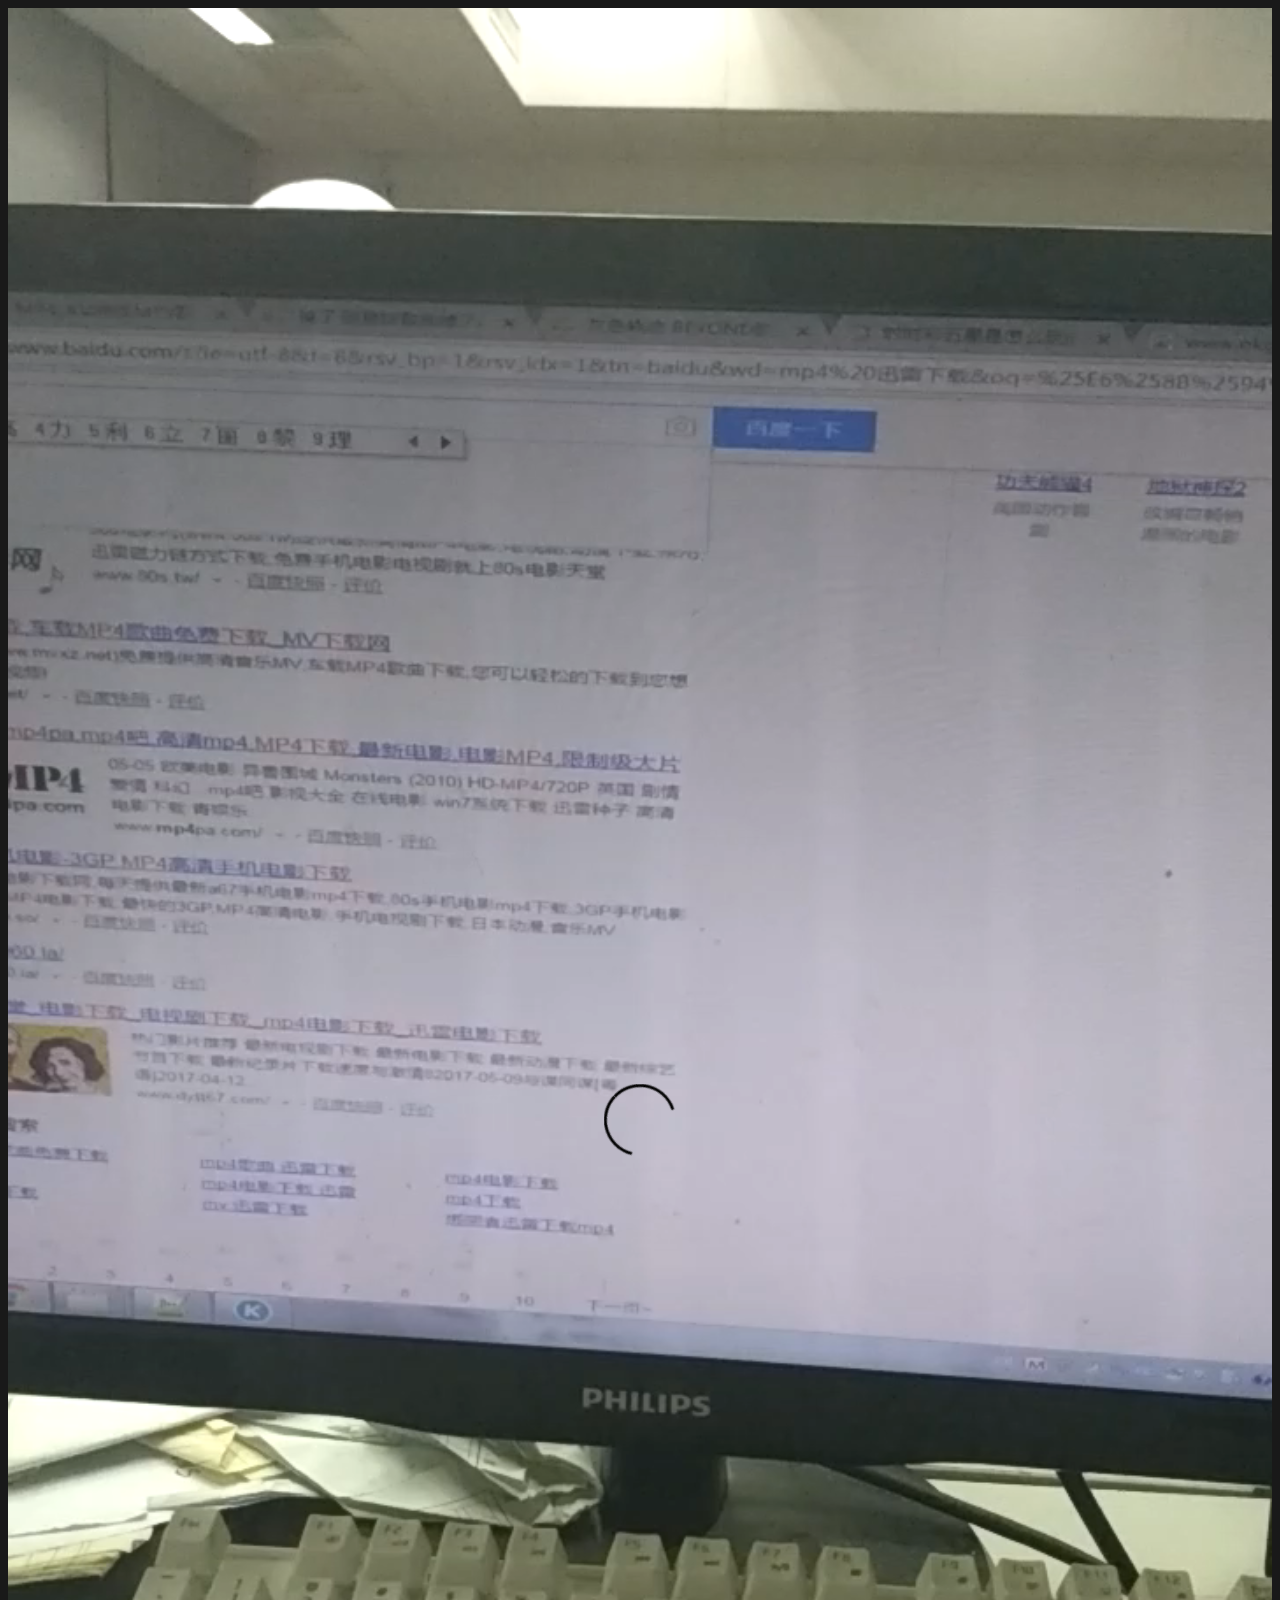
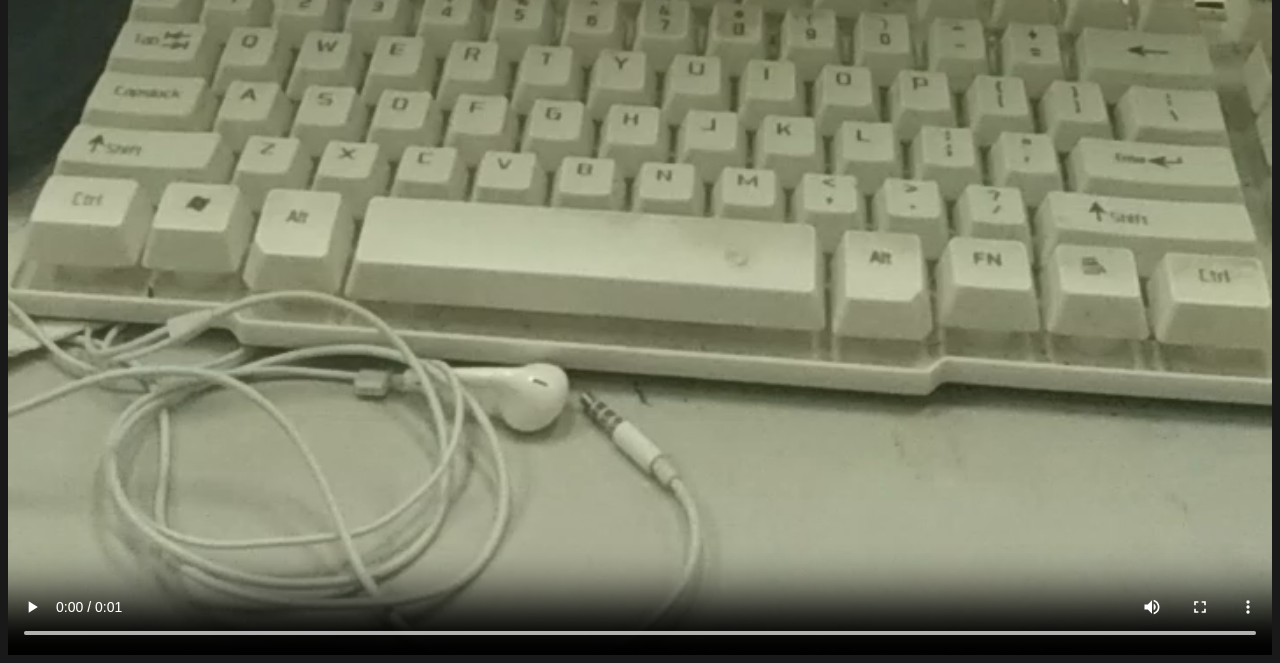
<file: index.html>
<!doctype html>
<html>
<head>
	<meta charset="utf-8">
	<meta name="viewport" content="width=device-width,minimum-scale=1.0,maximum-scale=1.0" />
  <title>Video.js 5.18.4</title>
	<link href="css/video-js.css" rel="stylesheet">
	<!-- If you'd like to support IE8 -->
	<script src="js/videojs-ie8.min.js"></script>
	<style>
		body {
			background-color: #191919;
		}
		.m { 
			width: 100%;
			height: auto; 
		}
	</style>
</head>

<body>
	<div class="m">
		<video id="my-video" class="video-js" controls preload="auto" width="100%" height="auto" data-setup="{}">
			<source src="VID_20170515_000641.mp4" type="video/mp4">
		</video>
	  <script src="http://vjs.zencdn.net/5.18.4/video.min.js"></script>	
	  <script type="text/javascript">
		var myPlayer = videojs('my-video');
		videojs("my-video").ready(function(){
			var myPlayer = this;
			myPlayer.play();
		});
		</script>
	</div>
</body>
</html>
</file>
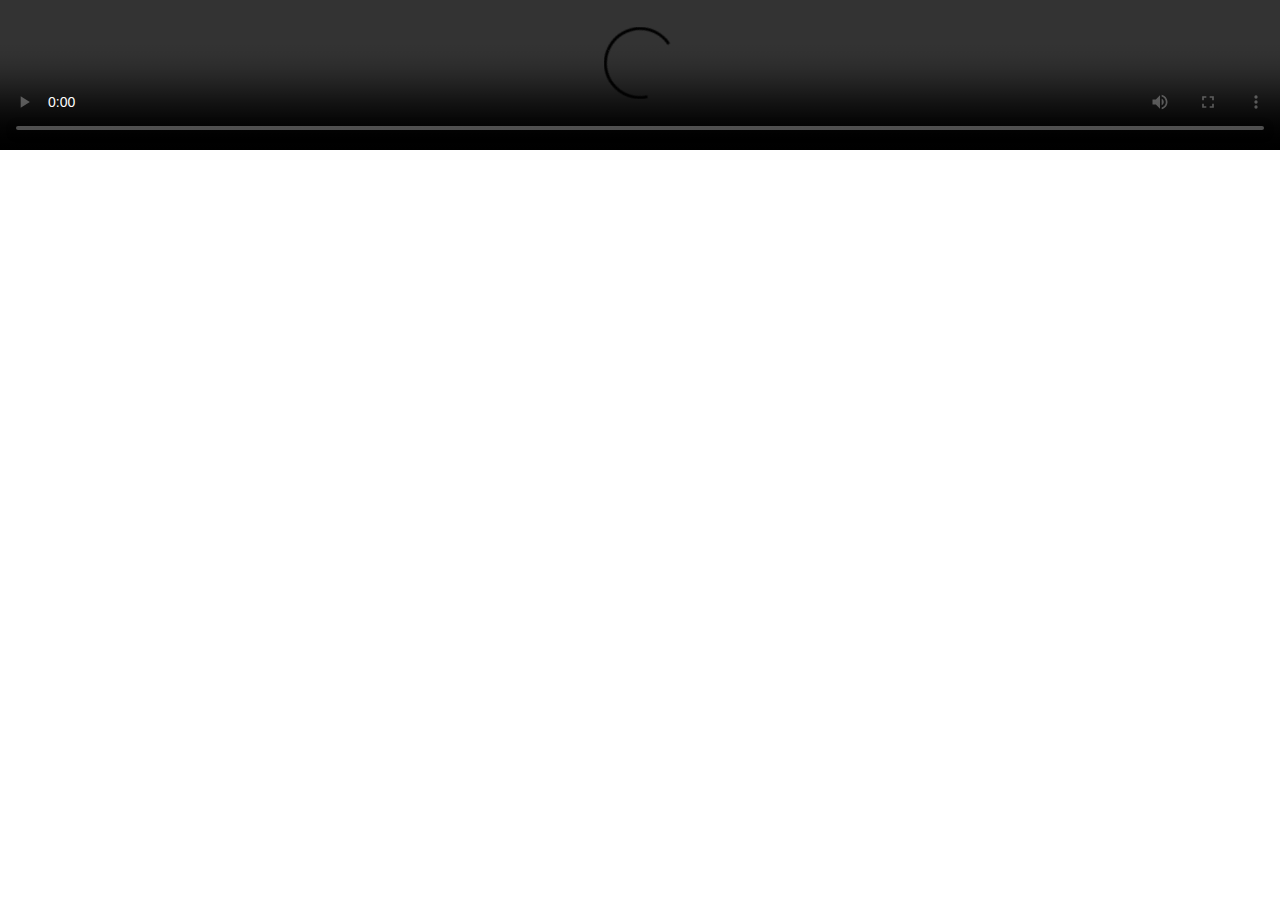
<file: demo2/demo.html>
<!DOCTYPE html>
<html>
<head>
  <meta name="viewport" content="width=device-width,minimum-scale=1.0,maximum-scale=1.0" />
  <title>demo</title>
  <style type="text/css">
    * {
      margin: 0;
      padding: 0;
    }
  </style>
  <script src="html5media.min.js"></script>
</head>
<body>
  <div class="videoBox" style="width: 100%;">
    <video width="100%" height="auto" src="http://testos.cgs18.com/upload/product/media/2017/10-25/20171025135335635.mp4" controls autoplay></video>
  </div>
</body>
</html>
</file>
<file: css/video-js.css>
.video-js .vjs-big-play-button:before, .video-js .vjs-control:before, .video-js .vjs-modal-dialog, .vjs-modal-dialog .vjs-modal-dialog-content {
  position: absolute;
  top: 0;
  left: 0;
  width: 100%;
  height: 100%; }

.video-js .vjs-big-play-button:before, .video-js .vjs-control:before {
  text-align: center; }

@font-face {
  font-family: VideoJS;
  src: url("../font/2.0.0/VideoJS.eot?#iefix") format("eot"); }

@font-face {
  font-family: VideoJS;
  src: url([data-uri]) format("woff"), url([data-uri]) format("truetype");
  font-weight: normal;
  font-style: normal; }

.vjs-icon-play, .video-js .vjs-big-play-button, .video-js .vjs-play-control {
  font-family: VideoJS;
  font-weight: normal;
  font-style: normal; }
  .vjs-icon-play:before, .video-js .vjs-big-play-button:before, .video-js .vjs-play-control:before {
    content: "\f101"; }

.vjs-icon-play-circle {
  font-family: VideoJS;
  font-weight: normal;
  font-style: normal; }
  .vjs-icon-play-circle:before {
    content: "\f102"; }

.vjs-icon-pause, .video-js .vjs-play-control.vjs-playing {
  font-family: VideoJS;
  font-weight: normal;
  font-style: normal; }
  .vjs-icon-pause:before, .video-js .vjs-play-control.vjs-playing:before {
    content: "\f103"; }

.vjs-icon-volume-mute, .video-js .vjs-mute-control.vjs-vol-0,
.video-js .vjs-volume-menu-button.vjs-vol-0 {
  font-family: VideoJS;
  font-weight: normal;
  font-style: normal; }
  .vjs-icon-volume-mute:before, .video-js .vjs-mute-control.vjs-vol-0:before,
  .video-js .vjs-volume-menu-button.vjs-vol-0:before {
    content: "\f104"; }

.vjs-icon-volume-low, .video-js .vjs-mute-control.vjs-vol-1,
.video-js .vjs-volume-menu-button.vjs-vol-1 {
  font-family: VideoJS;
  font-weight: normal;
  font-style: normal; }
  .vjs-icon-volume-low:before, .video-js .vjs-mute-control.vjs-vol-1:before,
  .video-js .vjs-volume-menu-button.vjs-vol-1:before {
    content: "\f105"; }

.vjs-icon-volume-mid, .video-js .vjs-mute-control.vjs-vol-2,
.video-js .vjs-volume-menu-button.vjs-vol-2 {
  font-family: VideoJS;
  font-weight: normal;
  font-style: normal; }
  .vjs-icon-volume-mid:before, .video-js .vjs-mute-control.vjs-vol-2:before,
  .video-js .vjs-volume-menu-button.vjs-vol-2:before {
    content: "\f106"; }

.vjs-icon-volume-high, .video-js .vjs-mute-control,
.video-js .vjs-volume-menu-button {
  font-family: VideoJS;
  font-weight: normal;
  font-style: normal; }
  .vjs-icon-volume-high:before, .video-js .vjs-mute-control:before,
  .video-js .vjs-volume-menu-button:before {
    content: "\f107"; }

.vjs-icon-fullscreen-enter, .video-js .vjs-fullscreen-control {
  font-family: VideoJS;
  font-weight: normal;
  font-style: normal; }
  .vjs-icon-fullscreen-enter:before, .video-js .vjs-fullscreen-control:before {
    content: "\f108"; }

.vjs-icon-fullscreen-exit, .video-js.vjs-fullscreen .vjs-fullscreen-control {
  font-family: VideoJS;
  font-weight: normal;
  font-style: normal; }
  .vjs-icon-fullscreen-exit:before, .video-js.vjs-fullscreen .vjs-fullscreen-control:before {
    content: "\f109"; }

.vjs-icon-square {
  font-family: VideoJS;
  font-weight: normal;
  font-style: normal; }
  .vjs-icon-square:before {
    content: "\f10a"; }

.vjs-icon-spinner {
  font-family: VideoJS;
  font-weight: normal;
  font-style: normal; }
  .vjs-icon-spinner:before {
    content: "\f10b"; }

.vjs-icon-subtitles, .video-js .vjs-subtitles-button {
  font-family: VideoJS;
  font-weight: normal;
  font-style: normal; }
  .vjs-icon-subtitles:before, .video-js .vjs-subtitles-button:before {
    content: "\f10c"; }

.vjs-icon-captions, .video-js .vjs-captions-button {
  font-family: VideoJS;
  font-weight: normal;
  font-style: normal; }
  .vjs-icon-captions:before, .video-js .vjs-captions-button:before {
    content: "\f10d"; }

.vjs-icon-chapters, .video-js .vjs-chapters-button {
  font-family: VideoJS;
  font-weight: normal;
  font-style: normal; }
  .vjs-icon-chapters:before, .video-js .vjs-chapters-button:before {
    content: "\f10e"; }

.vjs-icon-share {
  font-family: VideoJS;
  font-weight: normal;
  font-style: normal; }
  .vjs-icon-share:before {
    content: "\f10f"; }

.vjs-icon-cog {
  font-family: VideoJS;
  font-weight: normal;
  font-style: normal; }
  .vjs-icon-cog:before {
    content: "\f110"; }

.vjs-icon-circle, .video-js .vjs-mouse-display, .video-js .vjs-play-progress, .video-js .vjs-volume-level {
  font-family: VideoJS;
  font-weight: normal;
  font-style: normal; }
  .vjs-icon-circle:before, .video-js .vjs-mouse-display:before, .video-js .vjs-play-progress:before, .video-js .vjs-volume-level:before {
    content: "\f111"; }

.vjs-icon-circle-outline {
  font-family: VideoJS;
  font-weight: normal;
  font-style: normal; }
  .vjs-icon-circle-outline:before {
    content: "\f112"; }

.vjs-icon-circle-inner-circle {
  font-family: VideoJS;
  font-weight: normal;
  font-style: normal; }
  .vjs-icon-circle-inner-circle:before {
    content: "\f113"; }

.vjs-icon-hd {
  font-family: VideoJS;
  font-weight: normal;
  font-style: normal; }
  .vjs-icon-hd:before {
    content: "\f114"; }

.vjs-icon-cancel, .video-js .vjs-control.vjs-close-button {
  font-family: VideoJS;
  font-weight: normal;
  font-style: normal; }
  .vjs-icon-cancel:before, .video-js .vjs-control.vjs-close-button:before {
    content: "\f115"; }

.vjs-icon-replay {
  font-family: VideoJS;
  font-weight: normal;
  font-style: normal; }
  .vjs-icon-replay:before {
    content: "\f116"; }

.vjs-icon-facebook {
  font-family: VideoJS;
  font-weight: normal;
  font-style: normal; }
  .vjs-icon-facebook:before {
    content: "\f117"; }

.vjs-icon-gplus {
  font-family: VideoJS;
  font-weight: normal;
  font-style: normal; }
  .vjs-icon-gplus:before {
    content: "\f118"; }

.vjs-icon-linkedin {
  font-family: VideoJS;
  font-weight: normal;
  font-style: normal; }
  .vjs-icon-linkedin:before {
    content: "\f119"; }

.vjs-icon-twitter {
  font-family: VideoJS;
  font-weight: normal;
  font-style: normal; }
  .vjs-icon-twitter:before {
    content: "\f11a"; }

.vjs-icon-tumblr {
  font-family: VideoJS;
  font-weight: normal;
  font-style: normal; }
  .vjs-icon-tumblr:before {
    content: "\f11b"; }

.vjs-icon-pinterest {
  font-family: VideoJS;
  font-weight: normal;
  font-style: normal; }
  .vjs-icon-pinterest:before {
    content: "\f11c"; }

.vjs-icon-audio-description, .video-js .vjs-descriptions-button {
  font-family: VideoJS;
  font-weight: normal;
  font-style: normal; }
  .vjs-icon-audio-description:before, .video-js .vjs-descriptions-button:before {
    content: "\f11d"; }

.vjs-icon-audio, .video-js .vjs-audio-button {
  font-family: VideoJS;
  font-weight: normal;
  font-style: normal; }
  .vjs-icon-audio:before, .video-js .vjs-audio-button:before {
    content: "\f11e"; }

.video-js {
  width: 100%;
  display: block;
  vertical-align: top;
  box-sizing: border-box;
  color: #fff;
  background-color: #000;
  position: relative;
  padding: 0;
  font-size: 10px;
  line-height: 1;
  font-weight: normal;
  font-style: normal;
  font-family: Arial, Helvetica, sans-serif;
  -webkit-user-select: none;
  -moz-user-select: none;
  -ms-user-select: none;
  user-select: none; }
  .video-js:-moz-full-screen {
    position: absolute; }
  .video-js:-webkit-full-screen {
    width: 100% !important;
    height: 100% !important; }

.video-js *,
.video-js *:before,
.video-js *:after {
  box-sizing: inherit; }

.video-js ul {
  font-family: inherit;
  font-size: inherit;
  line-height: inherit;
  list-style-position: outside;
  margin-left: 0;
  margin-right: 0;
  margin-top: 0;
  margin-bottom: 0; }

.video-js.vjs-fluid,
.video-js.vjs-16-9,
.video-js.vjs-4-3 {
  width: 100%;
  max-width: 100%;
  height: 0; }

.video-js.vjs-16-9 {
  padding-top: 56.25%; }

.video-js.vjs-4-3 {
  padding-top: 75%; }

.video-js.vjs-fill {
  width: 100%;
  height: 100%; }

.video-js .vjs-tech {
  position: absolute;
  top: 0;
  left: 0;
  width: 100%;
  height: 100%; }

body.vjs-full-window {
  padding: 0;
  margin: 0;
  height: 100%;
  overflow-y: auto; }

.vjs-full-window .video-js.vjs-fullscreen {
  position: fixed;
  overflow: hidden;
  z-index: 1000;
  left: 0;
  top: 0;
  bottom: 0;
  right: 0; }

.video-js.vjs-fullscreen {
  width: 100% !important;
  height: 100% !important;
  padding-top: 0 !important; }

.video-js.vjs-fullscreen.vjs-user-inactive {
  cursor: none; }

.vjs-hidden {
  display: none !important; }

.vjs-disabled {
  opacity: 0.5;
  cursor: default; }

.video-js .vjs-offscreen {
  height: 1px;
  left: -9999px;
  position: absolute;
  top: 0;
  width: 1px; }

.vjs-lock-showing {
  display: block !important;
  opacity: 1;
  visibility: visible; }

.vjs-no-js {
  padding: 20px;
  color: #fff;
  background-color: #000;
  font-size: 18px;
  font-family: Arial, Helvetica, sans-serif;
  text-align: center;
  width: 300px;
  height: 150px;
  margin: 0px auto; }

.vjs-no-js a,
.vjs-no-js a:visited {
  color: #66A8CC; }

.video-js .vjs-big-play-button {
  font-size: 3em;
  line-height: 1.5em;
  height: 1.5em;
  width: 3em;
  display: block;
  position: absolute;
  top: 10px;
  left: 10px;
  padding: 0;
  cursor: pointer;
  opacity: 1;
  border: 0.06666em solid #fff;
  background-color: #2B333F;
  background-color: rgba(43, 51, 63, 0.7);
  -webkit-border-radius: 0.3em;
  -moz-border-radius: 0.3em;
  border-radius: 0.3em;
  -webkit-transition: all 0.4s;
  -moz-transition: all 0.4s;
  -o-transition: all 0.4s;
  transition: all 0.4s;
}

.vjs-big-play-centered .vjs-big-play-button {
  top: 50%;
  left: 50%;
  margin-top: -0.75em;
  margin-left: -1.5em; }

.video-js:hover .vjs-big-play-button,
.video-js .vjs-big-play-button:focus {
  outline: 0;
  border-color: #fff;
  background-color: #73859f;
  background-color: rgba(115, 133, 159, 0.5);
  -webkit-transition: all 0s;
  -moz-transition: all 0s;
  -o-transition: all 0s;
  transition: all 0s; }

.vjs-controls-disabled .vjs-big-play-button,
.vjs-has-started .vjs-big-play-button,
.vjs-using-native-controls .vjs-big-play-button,
.vjs-error .vjs-big-play-button {
  display: none; }

.vjs-has-started.vjs-paused.vjs-show-big-play-button-on-pause .vjs-big-play-button {
  display: block; }

.video-js button {
  background: none;
  border: none;
  color: inherit;
  display: inline-block;
  overflow: visible;
  font-size: inherit;
  line-height: inherit;
  text-transform: none;
  text-decoration: none;
  transition: none;
  -webkit-appearance: none;
  -moz-appearance: none;
  appearance: none; }

.video-js .vjs-control.vjs-close-button {
  cursor: pointer;
  height: 3em;
  position: absolute;
  right: 0;
  top: 0.5em;
  z-index: 2; }

.vjs-menu-button {
  cursor: pointer; }

.vjs-menu-button.vjs-disabled {
  cursor: default; }

.vjs-workinghover .vjs-menu-button.vjs-disabled:hover .vjs-menu {
  display: none; }

.vjs-menu .vjs-menu-content {
  display: block;
  padding: 0;
  margin: 0;
  overflow: auto;
  font-family: Arial, Helvetica, sans-serif; }

.vjs-scrubbing .vjs-menu-button:hover .vjs-menu {
  display: none; }

.vjs-menu li {
  list-style: none;
  margin: 0;
  padding: 0.2em 0;
  line-height: 1.4em;
  font-size: 1.2em;
  text-align: center;
  text-transform: lowercase; }

.vjs-menu li.vjs-menu-item:focus,
.vjs-menu li.vjs-menu-item:hover {
  outline: 0;
  background-color: #73859f;
  background-color: rgba(115, 133, 159, 0.5); }

.vjs-menu li.vjs-selected,
.vjs-menu li.vjs-selected:focus,
.vjs-menu li.vjs-selected:hover {
  background-color: #fff;
  color: #2B333F; }

.vjs-menu li.vjs-menu-title {
  text-align: center;
  text-transform: uppercase;
  font-size: 1em;
  line-height: 2em;
  padding: 0;
  margin: 0 0 0.3em 0;
  font-weight: bold;
  cursor: default; }

.vjs-menu-button-popup .vjs-menu {
  display: none;
  position: absolute;
  bottom: 0;
  width: 10em;
  left: -3em;
  height: 0em;
  margin-bottom: 1.5em;
  border-top-color: rgba(43, 51, 63, 0.7); }

.vjs-menu-button-popup .vjs-menu .vjs-menu-content {
  background-color: #2B333F;
  background-color: rgba(43, 51, 63, 0.7);
  position: absolute;
  width: 100%;
  bottom: 1.5em;
  max-height: 15em; }

.vjs-workinghover .vjs-menu-button-popup:hover .vjs-menu,
.vjs-menu-button-popup .vjs-menu.vjs-lock-showing {
  display: block; }

.video-js .vjs-menu-button-inline {
  -webkit-transition: all 0.4s;
  -moz-transition: all 0.4s;
  -o-transition: all 0.4s;
  transition: all 0.4s;
  overflow: hidden; }

.video-js .vjs-menu-button-inline:before {
  width: 2.222222222em; }

.video-js .vjs-menu-button-inline:hover,
.video-js .vjs-menu-button-inline:focus,
.video-js .vjs-menu-button-inline.vjs-slider-active,
.video-js.vjs-no-flex .vjs-menu-button-inline {
  width: 12em; }

.video-js .vjs-menu-button-inline.vjs-slider-active {
  -webkit-transition: none;
  -moz-transition: none;
  -o-transition: none;
  transition: none; }

.vjs-menu-button-inline .vjs-menu {
  opacity: 0;
  height: 100%;
  width: auto;
  position: absolute;
  left: 4em;
  top: 0;
  padding: 0;
  margin: 0;
  -webkit-transition: all 0.4s;
  -moz-transition: all 0.4s;
  -o-transition: all 0.4s;
  transition: all 0.4s; }

.vjs-menu-button-inline:hover .vjs-menu,
.vjs-menu-button-inline:focus .vjs-menu,
.vjs-menu-button-inline.vjs-slider-active .vjs-menu {
  display: block;
  opacity: 1; }

.vjs-no-flex .vjs-menu-button-inline .vjs-menu {
  display: block;
  opacity: 1;
  position: relative;
  width: auto; }

.vjs-no-flex .vjs-menu-button-inline:hover .vjs-menu,
.vjs-no-flex .vjs-menu-button-inline:focus .vjs-menu,
.vjs-no-flex .vjs-menu-button-inline.vjs-slider-active .vjs-menu {
  width: auto; }

.vjs-menu-button-inline .vjs-menu-content {
  width: auto;
  height: 100%;
  margin: 0;
  overflow: hidden; }

.video-js .vjs-control-bar {
  display: none;
  width: 100%;
  position: absolute;
  bottom: 0;
  left: 0;
  right: 0;
  height: 3.0em;
  background-color: #2B333F;
  background-color: rgba(43, 51, 63, 0.7); }

.vjs-has-started .vjs-control-bar {
  display: -webkit-box;
  display: -webkit-flex;
  display: -ms-flexbox;
  display: flex;
  visibility: visible;
  opacity: 1;
  -webkit-transition: visibility 0.1s, opacity 0.1s;
  -moz-transition: visibility 0.1s, opacity 0.1s;
  -o-transition: visibility 0.1s, opacity 0.1s;
  transition: visibility 0.1s, opacity 0.1s; }

.vjs-has-started.vjs-user-inactive.vjs-playing .vjs-control-bar {
  visibility: visible;
  opacity: 0;
  -webkit-transition: visibility 1s, opacity 1s;
  -moz-transition: visibility 1s, opacity 1s;
  -o-transition: visibility 1s, opacity 1s;
  transition: visibility 1s, opacity 1s; }

.vjs-controls-disabled .vjs-control-bar,
.vjs-using-native-controls .vjs-control-bar,
.vjs-error .vjs-control-bar {
  display: none !important; }

.vjs-audio.vjs-has-started.vjs-user-inactive.vjs-playing .vjs-control-bar {
  opacity: 1;
  visibility: visible; }

.vjs-has-started.vjs-no-flex .vjs-control-bar {
  display: table; }

.video-js .vjs-control {
  outline: none;
  position: relative;
  text-align: center;
  margin: 0;
  padding: 0;
  height: 100%;
  width: 4em;
  -webkit-box-flex: none;
  -moz-box-flex: none;
  -webkit-flex: none;
  -ms-flex: none;
  flex: none; }
  .video-js .vjs-control:before {
    font-size: 1.8em;
    line-height: 1.67; }

.video-js .vjs-control:focus:before,
.video-js .vjs-control:hover:before,
.video-js .vjs-control:focus {
  text-shadow: 0em 0em 1em white; }

.video-js .vjs-control-text {
  border: 0;
  clip: rect(0 0 0 0);
  height: 1px;
  margin: -1px;
  overflow: hidden;
  padding: 0;
  position: absolute;
  width: 1px; }

.vjs-no-flex .vjs-control {
  display: table-cell;
  vertical-align: middle; }

.video-js .vjs-custom-control-spacer {
  display: none; }

.video-js .vjs-progress-control {
  -webkit-box-flex: auto;
  -moz-box-flex: auto;
  -webkit-flex: auto;
  -ms-flex: auto;
  flex: auto;
  display: -webkit-box;
  display: -webkit-flex;
  display: -ms-flexbox;
  display: flex;
  -webkit-box-align: center;
  -webkit-align-items: center;
  -ms-flex-align: center;
  align-items: center;
  min-width: 4em; }

.vjs-live .vjs-progress-control {
  display: none; }

.video-js .vjs-progress-holder {
  -webkit-box-flex: auto;
  -moz-box-flex: auto;
  -webkit-flex: auto;
  -ms-flex: auto;
  flex: auto;
  -webkit-transition: all 0.2s;
  -moz-transition: all 0.2s;
  -o-transition: all 0.2s;
  transition: all 0.2s;
  height: 0.3em; }

.video-js .vjs-progress-control:hover .vjs-progress-holder {
  font-size: 1.666666666666666666em; }

/* If we let the font size grow as much as everything else, the current time tooltip ends up
 ginormous. If you'd like to enable the current time tooltip all the time, this should be disabled
 to avoid a weird hitch when you roll off the hover. */
.video-js .vjs-progress-control:hover .vjs-time-tooltip,
.video-js .vjs-progress-control:hover .vjs-mouse-display:after,
.video-js .vjs-progress-control:hover .vjs-play-progress:after {
  font-family: Arial, Helvetica, sans-serif;
  visibility: visible;
  font-size: 0.6em; }

.video-js .vjs-progress-holder .vjs-play-progress,
.video-js .vjs-progress-holder .vjs-load-progress,
.video-js .vjs-progress-holder .vjs-tooltip-progress-bar,
.video-js .vjs-progress-holder .vjs-load-progress div {
  position: absolute;
  display: block;
  height: 0.3em;
  margin: 0;
  padding: 0;
  width: 0;
  left: 0;
  top: 0; }

.video-js .vjs-mouse-display:before {
  display: none; }

.video-js .vjs-play-progress {
  background-color: #fff; }
  .video-js .vjs-play-progress:before {
    position: absolute;
    top: -0.333333333333333em;
    right: -0.5em;
    font-size: 0.9em; }

.video-js .vjs-time-tooltip,
.video-js .vjs-mouse-display:after,
.video-js .vjs-play-progress:after {
  visibility: hidden;
  pointer-events: none;
  position: absolute;
  top: -3.4em;
  right: -1.9em;
  font-size: 0.9em;
  color: #000;
  content: attr(data-current-time);
  padding: 6px 8px 8px 8px;
  background-color: #fff;
  background-color: rgba(255, 255, 255, 0.8);
  -webkit-border-radius: 0.3em;
  -moz-border-radius: 0.3em;
  border-radius: 0.3em; }

.video-js .vjs-time-tooltip,
.video-js .vjs-play-progress:before,
.video-js .vjs-play-progress:after {
  z-index: 1; }

.video-js .vjs-progress-control .vjs-keep-tooltips-inside:after {
  display: none; }

.video-js .vjs-load-progress {
  background: #bfc7d3;
  background: rgba(115, 133, 159, 0.5); }

.video-js .vjs-load-progress div {
  background: white;
  background: rgba(115, 133, 159, 0.75); }

.video-js.vjs-no-flex .vjs-progress-control {
  width: auto; }

.video-js .vjs-time-tooltip {
  display: inline-block;
  height: 2.4em;
  position: relative;
  float: right;
  right: -1.9em; }

.vjs-tooltip-progress-bar {
  visibility: hidden; }

.video-js .vjs-progress-control .vjs-mouse-display {
  display: none;
  position: absolute;
  width: 1px;
  height: 100%;
  background-color: #000;
  z-index: 1; }

.vjs-no-flex .vjs-progress-control .vjs-mouse-display {
  z-index: 0; }

.video-js .vjs-progress-control:hover .vjs-mouse-display {
  display: block; }

.video-js.vjs-user-inactive .vjs-progress-control .vjs-mouse-display,
.video-js.vjs-user-inactive .vjs-progress-control .vjs-mouse-display:after {
  visibility: hidden;
  opacity: 0;
  -webkit-transition: visibility 1s, opacity 1s;
  -moz-transition: visibility 1s, opacity 1s;
  -o-transition: visibility 1s, opacity 1s;
  transition: visibility 1s, opacity 1s; }

.video-js.vjs-user-inactive.vjs-no-flex .vjs-progress-control .vjs-mouse-display,
.video-js.vjs-user-inactive.vjs-no-flex .vjs-progress-control .vjs-mouse-display:after {
  display: none; }

.vjs-mouse-display .vjs-time-tooltip,
.video-js .vjs-progress-control .vjs-mouse-display:after {
  color: #fff;
  background-color: #000;
  background-color: rgba(0, 0, 0, 0.8); }

.video-js .vjs-slider {
  outline: 0;
  position: relative;
  cursor: pointer;
  padding: 0;
  margin: 0 0.45em 0 0.45em;
  background-color: #73859f;
  background-color: rgba(115, 133, 159, 0.5); }

.video-js .vjs-slider:focus {
  text-shadow: 0em 0em 1em white;
  -webkit-box-shadow: 0 0 1em #fff;
  -moz-box-shadow: 0 0 1em #fff;
  box-shadow: 0 0 1em #fff; }

.video-js .vjs-mute-control,
.video-js .vjs-volume-menu-button {
  cursor: pointer;
  -webkit-box-flex: none;
  -moz-box-flex: none;
  -webkit-flex: none;
  -ms-flex: none;
  flex: none; }

.video-js .vjs-volume-control {
  width: 5em;
  -webkit-box-flex: none;
  -moz-box-flex: none;
  -webkit-flex: none;
  -ms-flex: none;
  flex: none;
  display: -webkit-box;
  display: -webkit-flex;
  display: -ms-flexbox;
  display: flex;
  -webkit-box-align: center;
  -webkit-align-items: center;
  -ms-flex-align: center;
  align-items: center; }

.video-js .vjs-volume-bar {
  margin: 1.35em 0.45em; }

.vjs-volume-bar.vjs-slider-horizontal {
  width: 5em;
  height: 0.3em; }

.vjs-volume-bar.vjs-slider-vertical {
  width: 0.3em;
  height: 5em;
  margin: 1.35em auto; }

.video-js .vjs-volume-level {
  position: absolute;
  bottom: 0;
  left: 0;
  background-color: #fff; }
  .video-js .vjs-volume-level:before {
    position: absolute;
    font-size: 0.9em; }

.vjs-slider-vertical .vjs-volume-level {
  width: 0.3em; }
  .vjs-slider-vertical .vjs-volume-level:before {
    top: -0.5em;
    left: -0.3em; }

.vjs-slider-horizontal .vjs-volume-level {
  height: 0.3em; }
  .vjs-slider-horizontal .vjs-volume-level:before {
    top: -0.3em;
    right: -0.5em; }

.vjs-volume-bar.vjs-slider-vertical .vjs-volume-level {
  height: 100%; }

.vjs-volume-bar.vjs-slider-horizontal .vjs-volume-level {
  width: 100%; }

.vjs-menu-button-popup.vjs-volume-menu-button .vjs-menu {
  display: block;
  width: 0;
  height: 0;
  border-top-color: transparent; }

.vjs-menu-button-popup.vjs-volume-menu-button-vertical .vjs-menu {
  left: 0.5em;
  height: 8em; }

.vjs-menu-button-popup.vjs-volume-menu-button-horizontal .vjs-menu {
  left: -2em; }

.vjs-menu-button-popup.vjs-volume-menu-button .vjs-menu-content {
  height: 0;
  width: 0;
  overflow-x: hidden;
  overflow-y: hidden; }

.vjs-volume-menu-button-vertical:hover .vjs-menu-content,
.vjs-volume-menu-button-vertical:focus .vjs-menu-content,
.vjs-volume-menu-button-vertical.vjs-slider-active .vjs-menu-content,
.vjs-volume-menu-button-vertical .vjs-lock-showing .vjs-menu-content {
  height: 8em;
  width: 2.9em; }

.vjs-volume-menu-button-horizontal:hover .vjs-menu-content,
.vjs-volume-menu-button-horizontal:focus .vjs-menu-content,
.vjs-volume-menu-button-horizontal .vjs-slider-active .vjs-menu-content,
.vjs-volume-menu-button-horizontal .vjs-lock-showing .vjs-menu-content {
  height: 2.9em;
  width: 8em; }

.vjs-volume-menu-button.vjs-menu-button-inline .vjs-menu-content {
  background-color: transparent !important; }

.vjs-poster {
  display: inline-block;
  vertical-align: middle;
  background-repeat: no-repeat;
  background-position: 50% 50%;
  background-size: contain;
  background-color: #000000;
  cursor: pointer;
  margin: 0;
  padding: 0;
  position: absolute;
  top: 0;
  right: 0;
  bottom: 0;
  left: 0;
  height: 100%; }

.vjs-poster img {
  display: block;
  vertical-align: middle;
  margin: 0 auto;
  max-height: 100%;
  padding: 0;
  width: 100%; }

.vjs-has-started .vjs-poster {
  display: none; }

.vjs-audio.vjs-has-started .vjs-poster {
  display: block; }

.vjs-using-native-controls .vjs-poster {
  display: none; }

.video-js .vjs-live-control {
  display: -webkit-box;
  display: -webkit-flex;
  display: -ms-flexbox;
  display: flex;
  -webkit-box-align: flex-start;
  -webkit-align-items: flex-start;
  -ms-flex-align: flex-start;
  align-items: flex-start;
  -webkit-box-flex: auto;
  -moz-box-flex: auto;
  -webkit-flex: auto;
  -ms-flex: auto;
  flex: auto;
  font-size: 1em;
  line-height: 3em; }

.vjs-no-flex .vjs-live-control {
  display: table-cell;
  width: auto;
  text-align: left; }

.video-js .vjs-time-control {
  -webkit-box-flex: none;
  -moz-box-flex: none;
  -webkit-flex: none;
  -ms-flex: none;
  flex: none;
  font-size: 1em;
  line-height: 3em;
  min-width: 2em;
  width: auto;
  padding-left: 1em;
  padding-right: 1em; }

.vjs-live .vjs-time-control {
  display: none; }

.video-js .vjs-current-time,
.vjs-no-flex .vjs-current-time {
  display: none; }

.video-js .vjs-duration,
.vjs-no-flex .vjs-duration {
  display: none; }

.vjs-time-divider {
  display: none;
  line-height: 3em; }

.vjs-live .vjs-time-divider {
  display: none; }

.video-js .vjs-play-control {
  cursor: pointer;
  -webkit-box-flex: none;
  -moz-box-flex: none;
  -webkit-flex: none;
  -ms-flex: none;
  flex: none; }

.vjs-text-track-display {
  position: absolute;
  bottom: 3em;
  left: 0;
  right: 0;
  top: 0;
  pointer-events: none; }

.video-js.vjs-user-inactive.vjs-playing .vjs-text-track-display {
  bottom: 1em; }

.video-js .vjs-text-track {
  font-size: 1.4em;
  text-align: center;
  margin-bottom: 0.1em;
  background-color: #000;
  background-color: rgba(0, 0, 0, 0.5); }

.vjs-subtitles {
  color: #fff; }

.vjs-captions {
  color: #fc6; }

.vjs-tt-cue {
  display: block; }

video::-webkit-media-text-track-display {
  -moz-transform: translateY(-3em);
  -ms-transform: translateY(-3em);
  -o-transform: translateY(-3em);
  -webkit-transform: translateY(-3em);
  transform: translateY(-3em); }

.video-js.vjs-user-inactive.vjs-playing video::-webkit-media-text-track-display {
  -moz-transform: translateY(-1.5em);
  -ms-transform: translateY(-1.5em);
  -o-transform: translateY(-1.5em);
  -webkit-transform: translateY(-1.5em);
  transform: translateY(-1.5em); }

.video-js .vjs-fullscreen-control {
  cursor: pointer;
  -webkit-box-flex: none;
  -moz-box-flex: none;
  -webkit-flex: none;
  -ms-flex: none;
  flex: none; }

.vjs-playback-rate .vjs-playback-rate-value {
  font-size: 1.5em;
  line-height: 2;
  position: absolute;
  top: 0;
  left: 0;
  width: 100%;
  height: 100%;
  text-align: center; }

.vjs-playback-rate .vjs-menu {
  width: 4em;
  left: 0em; }

.vjs-error .vjs-error-display .vjs-modal-dialog-content {
  font-size: 1.4em;
  text-align: center; }

.vjs-error .vjs-error-display:before {
  color: #fff;
  content: 'X';
  font-family: Arial, Helvetica, sans-serif;
  font-size: 4em;
  left: 0;
  line-height: 1;
  margin-top: -0.5em;
  position: absolute;
  text-shadow: 0.05em 0.05em 0.1em #000;
  text-align: center;
  top: 50%;
  vertical-align: middle;
  width: 100%; }

.vjs-loading-spinner {
  display: none;
  position: absolute;
  top: 50%;
  left: 50%;
  margin: -25px 0 0 -25px;
  opacity: 0.85;
  text-align: left;
  border: 6px solid rgba(43, 51, 63, 0.7);
  box-sizing: border-box;
  background-clip: padding-box;
  width: 50px;
  height: 50px;
  border-radius: 25px; }

.vjs-seeking .vjs-loading-spinner,
.vjs-waiting .vjs-loading-spinner {
  display: block; }

.vjs-loading-spinner:before,
.vjs-loading-spinner:after {
  content: "";
  position: absolute;
  margin: -6px;
  box-sizing: inherit;
  width: inherit;
  height: inherit;
  border-radius: inherit;
  opacity: 1;
  border: inherit;
  border-color: transparent;
  border-top-color: white; }

.vjs-seeking .vjs-loading-spinner:before,
.vjs-seeking .vjs-loading-spinner:after,
.vjs-waiting .vjs-loading-spinner:before,
.vjs-waiting .vjs-loading-spinner:after {
  -webkit-animation: vjs-spinner-spin 1.1s cubic-bezier(0.6, 0.2, 0, 0.8) infinite, vjs-spinner-fade 1.1s linear infinite;
  animation: vjs-spinner-spin 1.1s cubic-bezier(0.6, 0.2, 0, 0.8) infinite, vjs-spinner-fade 1.1s linear infinite; }

.vjs-seeking .vjs-loading-spinner:before,
.vjs-waiting .vjs-loading-spinner:before {
  border-top-color: white; }

.vjs-seeking .vjs-loading-spinner:after,
.vjs-waiting .vjs-loading-spinner:after {
  border-top-color: white;
  -webkit-animation-delay: 0.44s;
  animation-delay: 0.44s; }

@keyframes vjs-spinner-spin {
  100% {
    transform: rotate(360deg); } }

@-webkit-keyframes vjs-spinner-spin {
  100% {
    -webkit-transform: rotate(360deg); } }

@keyframes vjs-spinner-fade {
  0% {
    border-top-color: #73859f; }
  20% {
    border-top-color: #73859f; }
  35% {
    border-top-color: white; }
  60% {
    border-top-color: #73859f; }
  100% {
    border-top-color: #73859f; } }

@-webkit-keyframes vjs-spinner-fade {
  0% {
    border-top-color: #73859f; }
  20% {
    border-top-color: #73859f; }
  35% {
    border-top-color: white; }
  60% {
    border-top-color: #73859f; }
  100% {
    border-top-color: #73859f; } }

.vjs-chapters-button .vjs-menu ul {
  width: 24em; }

.video-js.vjs-layout-tiny:not(.vjs-fullscreen) .vjs-custom-control-spacer {
  -webkit-box-flex: auto;
  -moz-box-flex: auto;
  -webkit-flex: auto;
  -ms-flex: auto;
  flex: auto; }

.video-js.vjs-layout-tiny:not(.vjs-fullscreen).vjs-no-flex .vjs-custom-control-spacer {
  width: auto; }

.video-js.vjs-layout-tiny:not(.vjs-fullscreen) .vjs-current-time, .video-js.vjs-layout-tiny:not(.vjs-fullscreen) .vjs-time-divider, .video-js.vjs-layout-tiny:not(.vjs-fullscreen) .vjs-duration, .video-js.vjs-layout-tiny:not(.vjs-fullscreen) .vjs-remaining-time,
.video-js.vjs-layout-tiny:not(.vjs-fullscreen) .vjs-playback-rate, .video-js.vjs-layout-tiny:not(.vjs-fullscreen) .vjs-progress-control,
.video-js.vjs-layout-tiny:not(.vjs-fullscreen) .vjs-mute-control, .video-js.vjs-layout-tiny:not(.vjs-fullscreen) .vjs-volume-control, .video-js.vjs-layout-tiny:not(.vjs-fullscreen) .vjs-volume-menu-button,
.video-js.vjs-layout-tiny:not(.vjs-fullscreen) .vjs-chapters-button, .video-js.vjs-layout-tiny:not(.vjs-fullscreen) .vjs-descriptions-button, .video-js.vjs-layout-tiny:not(.vjs-fullscreen) .vjs-captions-button,
.video-js.vjs-layout-tiny:not(.vjs-fullscreen) .vjs-subtitles-button, .video-js.vjs-layout-tiny:not(.vjs-fullscreen) .vjs-audio-button {
  display: none; }

.video-js.vjs-layout-x-small:not(.vjs-fullscreen) .vjs-current-time, .video-js.vjs-layout-x-small:not(.vjs-fullscreen) .vjs-time-divider, .video-js.vjs-layout-x-small:not(.vjs-fullscreen) .vjs-duration, .video-js.vjs-layout-x-small:not(.vjs-fullscreen) .vjs-remaining-time,
.video-js.vjs-layout-x-small:not(.vjs-fullscreen) .vjs-playback-rate,
.video-js.vjs-layout-x-small:not(.vjs-fullscreen) .vjs-mute-control, .video-js.vjs-layout-x-small:not(.vjs-fullscreen) .vjs-volume-control, .video-js.vjs-layout-x-small:not(.vjs-fullscreen) .vjs-volume-menu-button,
.video-js.vjs-layout-x-small:not(.vjs-fullscreen) .vjs-chapters-button, .video-js.vjs-layout-x-small:not(.vjs-fullscreen) .vjs-descriptions-button, .video-js.vjs-layout-x-small:not(.vjs-fullscreen) .vjs-captions-button,
.video-js.vjs-layout-x-small:not(.vjs-fullscreen) .vjs-subtitles-button, .video-js.vjs-layout-x-small:not(.vjs-fullscreen) .vjs-audio-button {
  display: none; }

.video-js.vjs-layout-small:not(.vjs-fullscreen) .vjs-current-time, .video-js.vjs-layout-small:not(.vjs-fullscreen) .vjs-time-divider, .video-js.vjs-layout-small:not(.vjs-fullscreen) .vjs-duration, .video-js.vjs-layout-small:not(.vjs-fullscreen) .vjs-remaining-time,
.video-js.vjs-layout-small:not(.vjs-fullscreen) .vjs-playback-rate,
.video-js.vjs-layout-small:not(.vjs-fullscreen) .vjs-mute-control, .video-js.vjs-layout-small:not(.vjs-fullscreen) .vjs-volume-control,
.video-js.vjs-layout-small:not(.vjs-fullscreen) .vjs-chapters-button, .video-js.vjs-layout-small:not(.vjs-fullscreen) .vjs-descriptions-button, .video-js.vjs-layout-small:not(.vjs-fullscreen) .vjs-captions-button,
.video-js.vjs-layout-small:not(.vjs-fullscreen) .vjs-subtitles-button .vjs-audio-button {
  display: none; }

.vjs-caption-settings {
  position: relative;
  top: 1em;
  background-color: #2B333F;
  background-color: rgba(43, 51, 63, 0.75);
  color: #fff;
  margin: 0 auto;
  padding: 0.5em;
  height: 16em;
  font-size: 12px;
  width: 40em; }

.vjs-caption-settings .vjs-tracksettings {
  top: 0;
  bottom: 1em;
  left: 0;
  right: 0;
  position: absolute;
  overflow: auto; }

.vjs-caption-settings .vjs-tracksettings-colors,
.vjs-caption-settings .vjs-tracksettings-font {
  float: left; }

.vjs-caption-settings .vjs-tracksettings-colors:after,
.vjs-caption-settings .vjs-tracksettings-font:after,
.vjs-caption-settings .vjs-tracksettings-controls:after {
  clear: both; }

.vjs-caption-settings .vjs-tracksettings-controls {
  position: absolute;
  bottom: 1em;
  right: 1em; }

.vjs-caption-settings .vjs-tracksetting {
  margin: 5px;
  padding: 3px;
  min-height: 40px;
  border: none; }

.vjs-caption-settings .vjs-tracksetting label,
.vjs-caption-settings .vjs-tracksetting legend {
  display: block;
  width: 100px;
  margin-bottom: 5px; }

.vjs-caption-settings .vjs-tracksetting span {
  display: inline;
  margin-left: 5px;
  vertical-align: top;
  float: right; }

.vjs-caption-settings .vjs-tracksetting > div {
  margin-bottom: 5px;
  min-height: 20px; }

.vjs-caption-settings .vjs-tracksetting > div:last-child {
  margin-bottom: 0;
  padding-bottom: 0;
  min-height: 0; }

.vjs-caption-settings label > input {
  margin-right: 10px; }

.vjs-caption-settings fieldset {
  margin-top: 1em;
  margin-left: .5em; }

.vjs-caption-settings fieldset .vjs-label {
  position: absolute;
  clip: rect(1px 1px 1px 1px);
  /* for Internet Explorer */
  clip: rect(1px, 1px, 1px, 1px);
  padding: 0;
  border: 0;
  height: 1px;
  width: 1px;
  overflow: hidden; }

.vjs-caption-settings input[type="button"] {
  width: 40px;
  height: 40px; }

.video-js .vjs-modal-dialog {
  background: rgba(0, 0, 0, 0.8);
  background: -webkit-linear-gradient(-90deg, rgba(0, 0, 0, 0.8), rgba(255, 255, 255, 0));
  background: linear-gradient(180deg, rgba(0, 0, 0, 0.8), rgba(255, 255, 255, 0)); }

.vjs-modal-dialog .vjs-modal-dialog-content {
  font-size: 1.2em;
  line-height: 1.5;
  padding: 20px 24px;
  z-index: 1; }

@media print {
  .video-js > *:not(.vjs-tech):not(.vjs-poster) {
    visibility: hidden; } }

@media \0screen {
  .vjs-user-inactive.vjs-playing .vjs-control-bar :before {
    content: "";
  }
}

@media \0screen {
  .vjs-has-started.vjs-user-inactive.vjs-playing .vjs-control-bar {
    visibility: hidden;
  }
}
</file>
